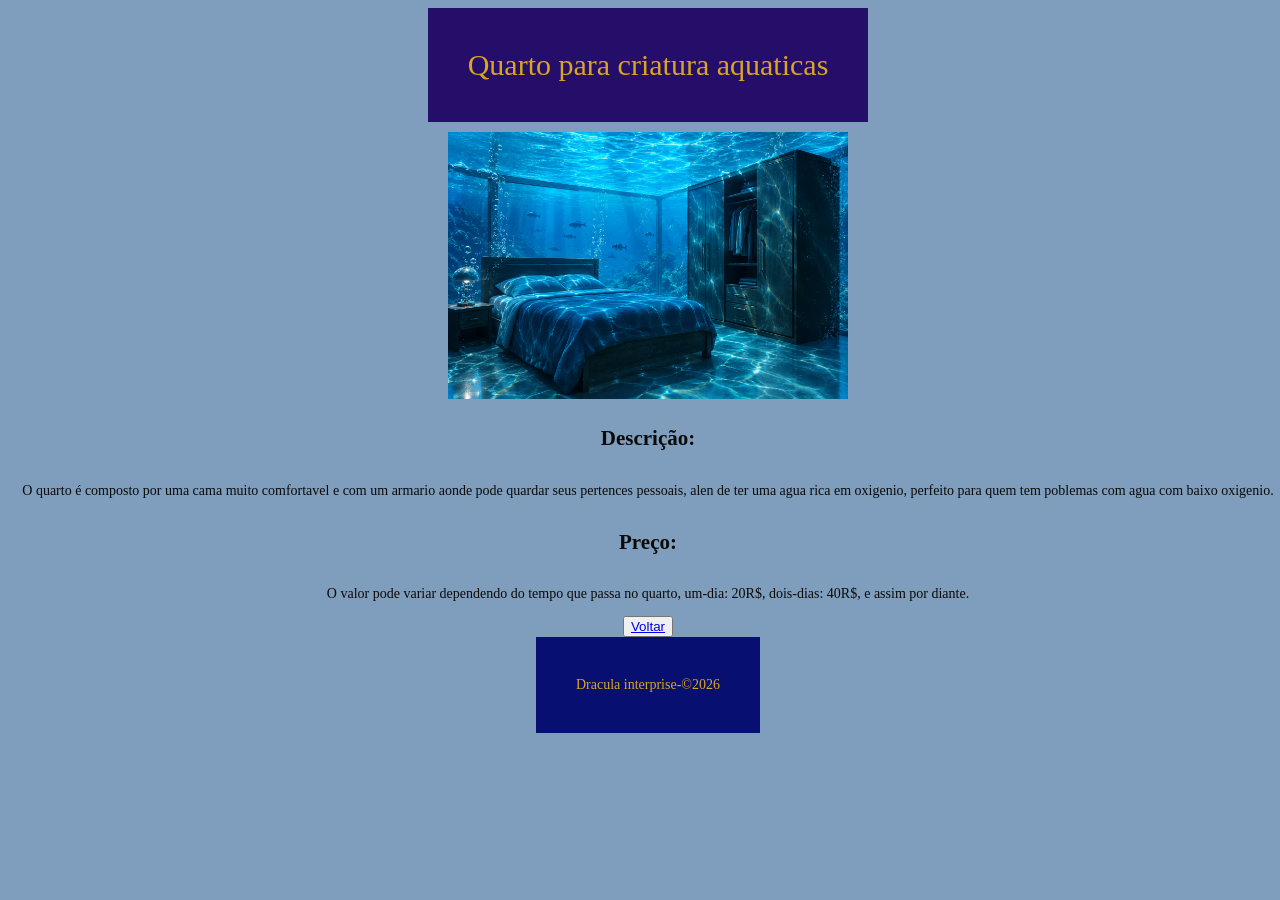
<file: quartopcriaturaaque.html>
<!DOCTYPE html>
<html lang="pt-br">
<head>
    <meta charset="UTF-8">
    <meta name="viewport" content="width=device-width, initial-scale=1.0">
    <title>Document</title>
    <link rel="stylesheet" href="aquaticas.css">
</head>
<body>
    <header>Quarto para criatura aquaticas</header>
     <img src="6a7fdcc9-e9b1-4b2f-9e30-8837aa08a383.png"padding="400" width="400" alt="">
     <h2>Descrição:</h2>
     <p>O quarto é composto por uma cama muito comfortavel e com um armario aonde pode quardar seus pertences pessoais, alen de ter uma agua rica em oxigenio, perfeito para quem tem poblemas com agua com baixo oxigenio.</p>
 <h2>Preço:</h2>
     <p>O valor pode variar dependendo do tempo que passa no quarto, um-dia: 20R$, dois-dias: 40R$, e assim por diante.  </p>
     <button><a href="index.html">Voltar</a></button>
      <footer>
        Dracula interprise-©2026

    </footer>
</body>
</html>
</file>
<file: aquaticas.css>
body{
    display: flexbox;
    background-color: rgb(127, 157, 188);
    color: rgb(11, 11, 10);
    flex-direction: column;
    justify-content: center;
    align-items: center;
 
}
header{
    background-color: rgb(37, 14, 106);
    color: goldenrod;
    text-align: center;
    padding: 40px;
    font-family: Cambria, Cochin, Georgia, Times, 'Times New Roman', serif;
    font-size: 30px;
}
footer{
    background-color: rgb(7, 16, 113);
    color: goldenrod;
    align-items: center;
    text-align: center;
    padding: 40px;
    border: 0;
  
}
img{
    padding: 10px;
    border-radius: 10px;
    border: 10px;
    justify-content: center;
    display: flex;
    align-items: center;
}
@media (max-width: 700px) {
  body{
    display: flex;
  flex-direction: column;
  font-size: 14px;
  width: 100%;
  }
  img {
  max-width: 100%;
  height: auto;
}
.container{
    display: flex;
    flex-direction: column;
}
}
@media (max-width: 1300px) {
  body{
    display: flex;
  flex-direction: column;
  font-size: 14px;
  width: 100%;
  }
  img {
  max-width: 100%;
  height: auto;
}
.container{
    display: flex;
    flex-direction: column;
}

}
@media (max-width: 300px) {
  body{
    display: flex;
  flex-direction: column;
  font-size: 10px;
  width: 100%;
  }
  img {
  max-width: 100%;
  height: auto;
}
.container{
    display: flex;
    flex-direction: column;
}

}
</file>
